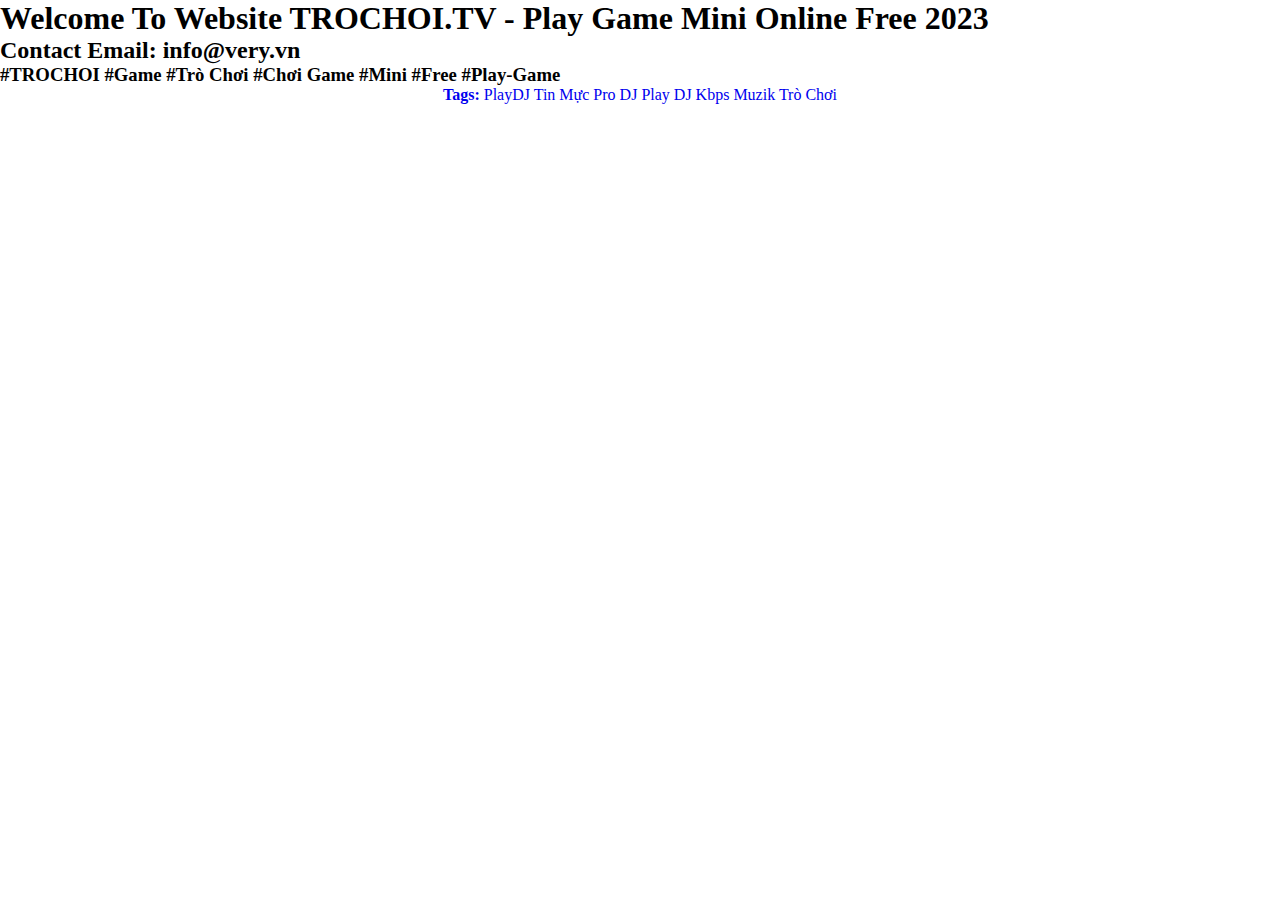
<file: index.html>
<!DOCTYPE html>
<html lang="vi" xmlns="http://www.w3.org/1999/xhtml">
<head>
    <title>TroChoi.TV &#187; Chơi Game Mini Trực Tuyến MIỄN PHÍ 2023</title>
    <meta http-equiv="Content-Type" content="text/html; charset=utf-8" />
    <meta name="viewport" content="width=device-width, initial-scale=1.0">
    <link rel="shortcut icon"type="image/x-icon"href="https://trochoi.tv/favicon.ico"/>
    <link rel="canonical" href="https://trochoi.tv/" />
<meta name="Author" content="TroChoi.TV">
<meta name="Keywords" content="Chơi Game, Trò Chơi, Game, Online, Mini, TroChoi, Miễn Phí, Free, 2023">
<meta name="Description" content="Website Trò Chơi Miễn Phí Nhanh Nhất - Thư Viện Chơi Game Mini Online Free Mới Nhất Hiện Nay 2023">
    <style type="text/css">
        body {
            background: url('https://playdj-com.cdn.ampproject.org/i/s/playdj.com/img/logo-play-dj-3d.svg') no-repeat center center fixed;
            background-size: 50%;
        }
    </style>
    <link href="https://fonts.googleapis.com/icon?family=Material+Icons" rel="stylesheet">
<link href="https://trochoi.tv/css/styles-center.css?v=1" rel="stylesheet" />

<style type="text/css">

            @import url(//fonts.googleapis.com/css?family=Raleway:300,400,500,600,700);
            *{
                margin:0;
                padding:0;
                border:0;
                outline:none;
            }
            a{ 
                text-decoration: none; 
            }
            

        </style>
</head>
<body>
<div class="container">
<h1 class="text-center">Welcome To Website TROCHOI.TV - Play Game Mini Online Free 2023</h1>
<h2 class="text-center">Contact Email: info@very.vn</h2>
<h3 class="text-center">#TROCHOI #Game #Trò Chơi #Chơi Game #Mini #Free #Play-Game</h3>
<p class="tag-list" align="center">
<a href="javascript:void(0);"><b>Tags:</b></a> <a href="https://playdj.com" title="PlayDJ.com" target>PlayDJ</a>
<a href="https://tinmuc.com" target="_blank" title="Tin Mực">Tin Mực</a>
<a href="https://pro.dj" target="_blank" title="Pro DJ">Pro DJ</a>
<a href="https://play.dj" target="_blank" title="Play.DJ">Play DJ</a>
<a href="https://kbps.tv" target="_blank" title="Kbps">Kbps</a>
<a href="https://muzik.to" target="_blank" title="Muzik">Muzik</a>
<a href="https://trochoi.tv" target="_blank" title="Trò Chơi">Trò Chơi</a>

</p>
</div>
    <!-- your content here -->
</body>
</html>
</file>
